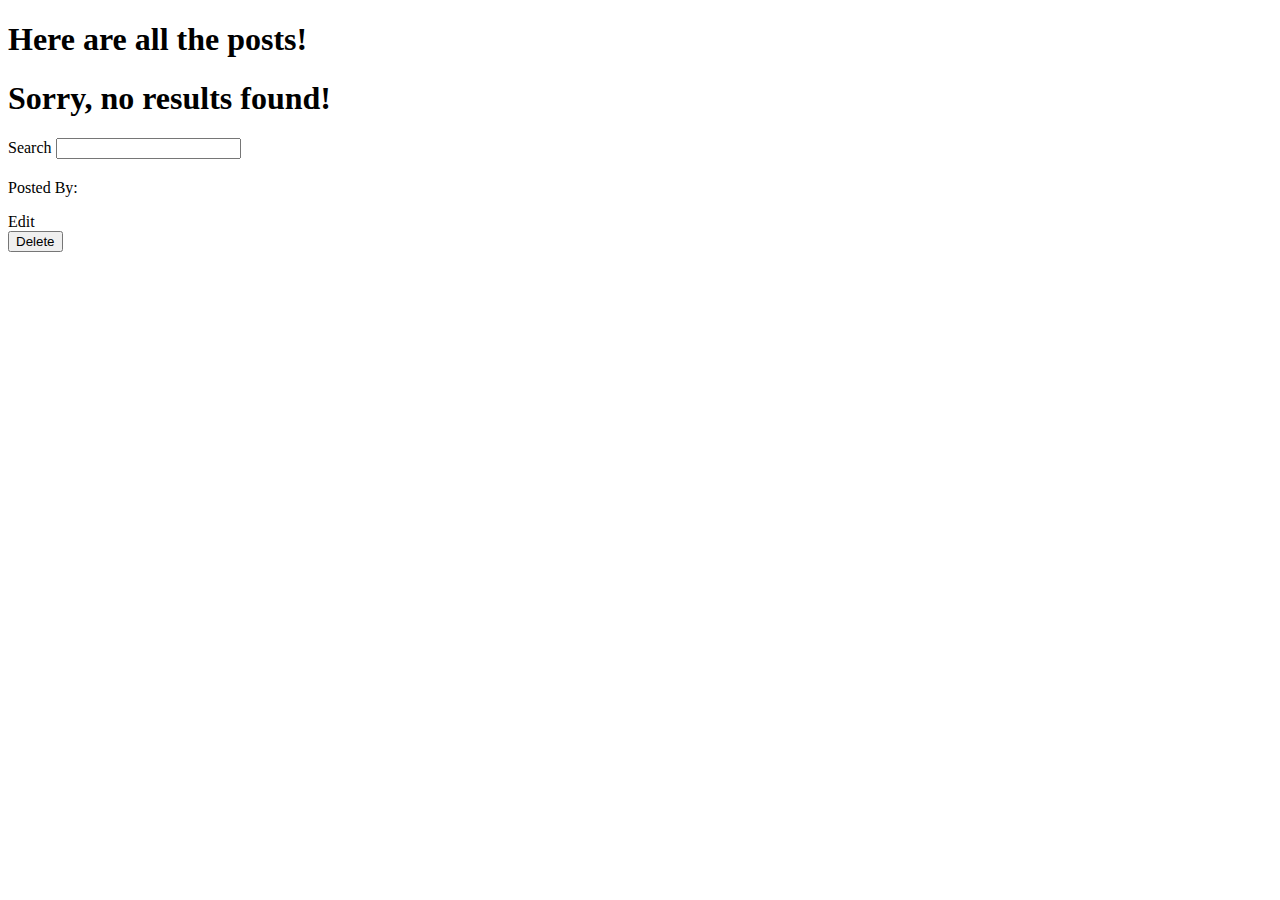
<file: src/main/resources/templates/posts/index.html>
<!DOCTYPE html>
<html lang="en" xmlns="http://www.w3.org/1999/xhtml" xmlns:th="http://www.thymeleaf.org">
<head th:replace="partials/header :: header('Posts')" ></head>
<body>
<div th:replace="partials/navbar :: navbar"></div>
<!--<h1>Posts</h1>-->
<h1 th:if="${! posts.isEmpty()}">Here are all the posts!</h1>
<h1 th:if="${posts.isEmpty()}">Sorry, no results found!</h1>

<div class="row">
    <form class="col-6">
        <div class="form-group">
            <label for="search">Search</label>
            <input class="form-control" id="search" type="text" name="search" th:value="${searchTerm}" />
        </div>
    </form>
</div>


<div th:each="post : ${posts}">
    <div class="card col-6">
        <div class="card-body">
        <h2 class="text-center"><span th:text="${post.title}"></span></h2>
            <p>Posted By: <span th:text="${post.user.username}" /></p>

            <p class="text-center"><span th:text="${post.body}"></span></p>
                <a th:href="@{/posts/{id}/edit(id=${post.id})}" class="btn btn-primary btn-block">Edit</a>
            <form class="col-3" method="post" th:action="@{/posts/{id}/delete(id=${post.id})}">
                <input type="submit" class="btn btn-info btn-block" value="Delete" />
            </form>
        </div>
    </div>
</div>

<div th:replace="partials/footer :: footer"></div>
</body>
</html>
</file>
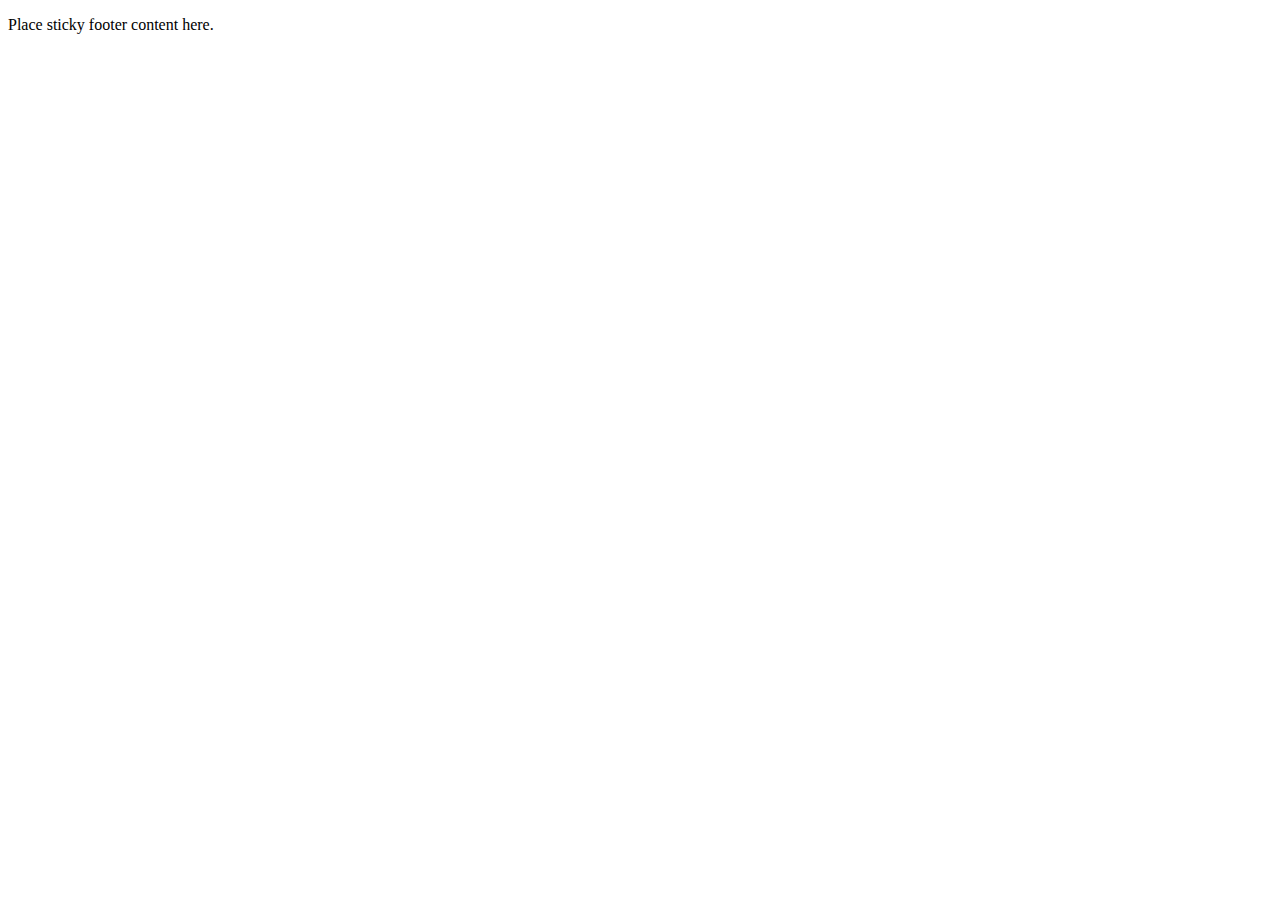
<file: src/main/resources/partials/footer.html>
<!DOCTYPE html>
<html lang="en" xmlns:th="http://www.thymeleaf.org">
<head></head>
<body>


<footer th:fragment="footer" class="footer">
    <div class="container">
        <p class="text-muted">Place sticky footer content here.</p>
    </div>
    <!--Test js file-->
    <!--<script src="/js/main.js"></script>-->
</footer>

</body>
</html>
</file>
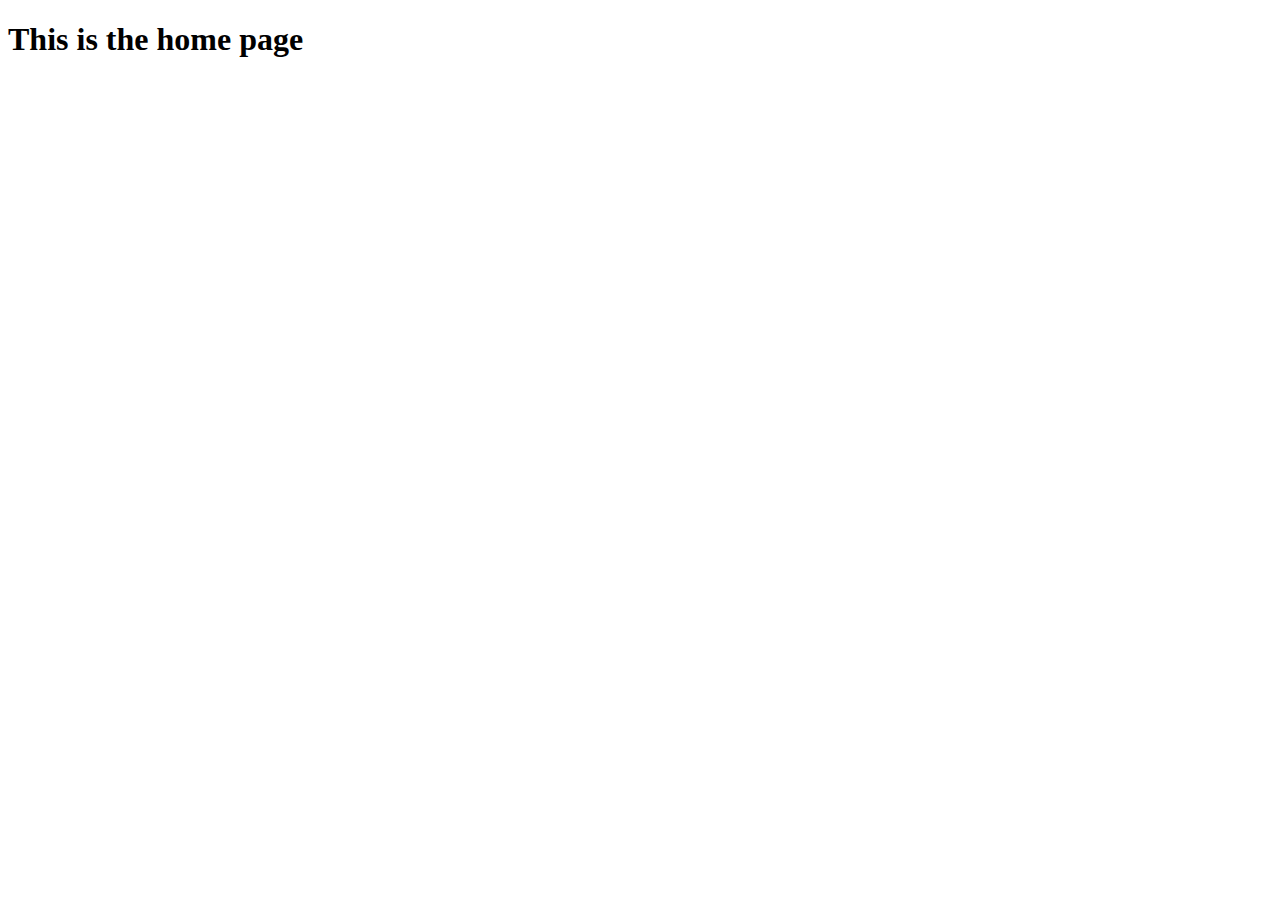
<file: src/main/resources/templates/home.html>
<!DOCTYPE html>
<html xmlns:th="http://www.thymeleaf.org">
<head th:replace="partials/header :: header('Home')" ></head>
<body>
<div th:replace="partials/navbar :: navbar"></div>
<h1>This is the home page</h1>


<div th:replace="partials/footer :: footer"></div>
</body>
</html>
</file>
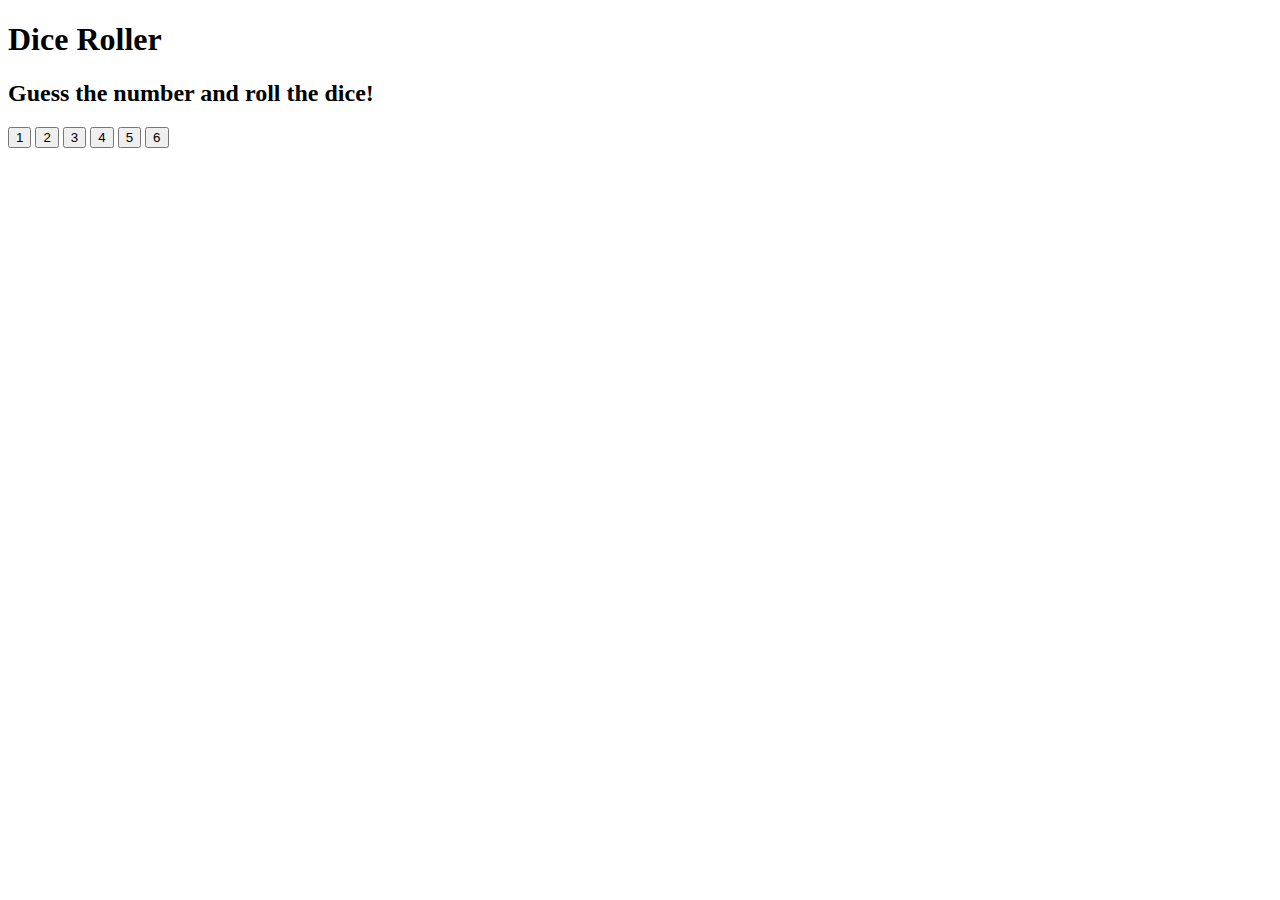
<file: src/main/resources/templates/roll-dice.html>
<!DOCTYPE html>
<html xmlns:th="http://www.thymeleaf.org">
<head th:replace="partials/header :: header('Roll the dice')" ></head>
<body>
<div th:replace="partials/navbar :: navbar"></div>
<h1>Dice Roller</h1>
<h2>Guess the number and roll the dice!</h2>
    <a href="/roll-dice/1"><Button type = "submit">1</Button></a>
    <a href="/roll-dice/2"><Button type = "submit">2</Button></a>
    <a href="/roll-dice/3"><Button type = "submit">3</Button></a>
    <a href="/roll-dice/4"><Button type = "submit">4</Button></a>
    <a href="/roll-dice/5"><Button type = "submit">5</Button></a>
    <a href="/roll-dice/6"><Button type = "submit">6</Button></a>
</body>
</html>
</file>
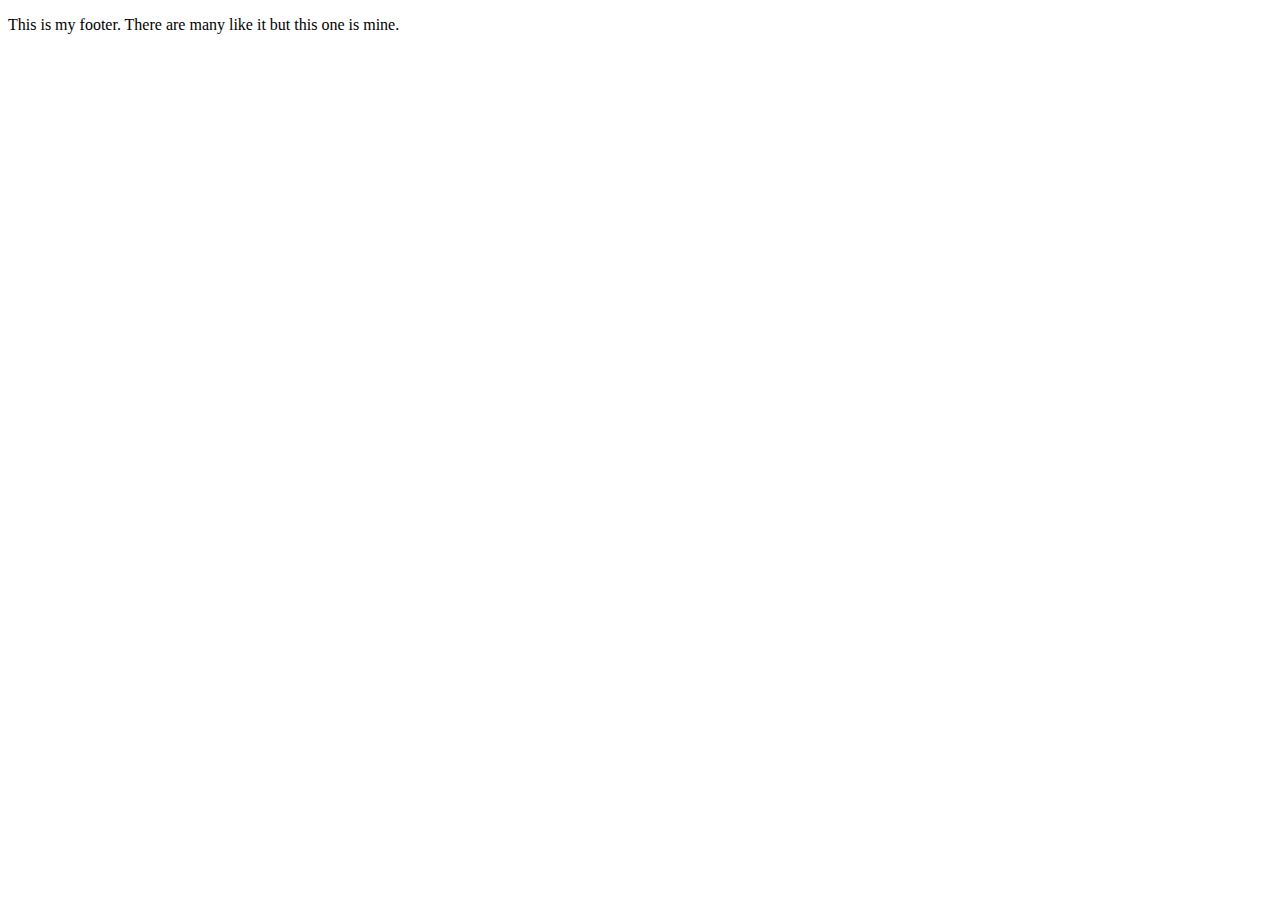
<file: src/main/resources/templates/partials/footer.html>
<!DOCTYPE html>
<html lang="en" xmlns:th="http://www.thymeleaf.org">
<head></head>
<body>


<footer th:fragment="footer" class="footer">
    <div class="container">
        <p class="text-muted">This is my footer.  There are many like it but this one is mine.</p>
    </div>
    <script src="https://code.jquery.com/jquery-3.3.1.slim.min.js" integrity="sha384-q8i/X+965DzO0rT7abK41JStQIAqVgRVzpbzo5smXKp4YfRvH+8abtTE1Pi6jizo" crossorigin="anonymous"></script>
    <script src="https://cdnjs.cloudflare.com/ajax/libs/popper.js/1.14.0/umd/popper.min.js" integrity="sha384-cs/chFZiN24E4KMATLdqdvsezGxaGsi4hLGOzlXwp5UZB1LY//20VyM2taTB4QvJ" crossorigin="anonymous"></script>
    <script src="https://stackpath.bootstrapcdn.com/bootstrap/4.1.0/js/bootstrap.min.js" integrity="sha384-uefMccjFJAIv6A+rW+L4AHf99KvxDjWSu1z9VI8SKNVmz4sk7buKt/6v9KI65qnm" crossorigin="anonymous"></script>
</footer>
</body>
</html>
</file>
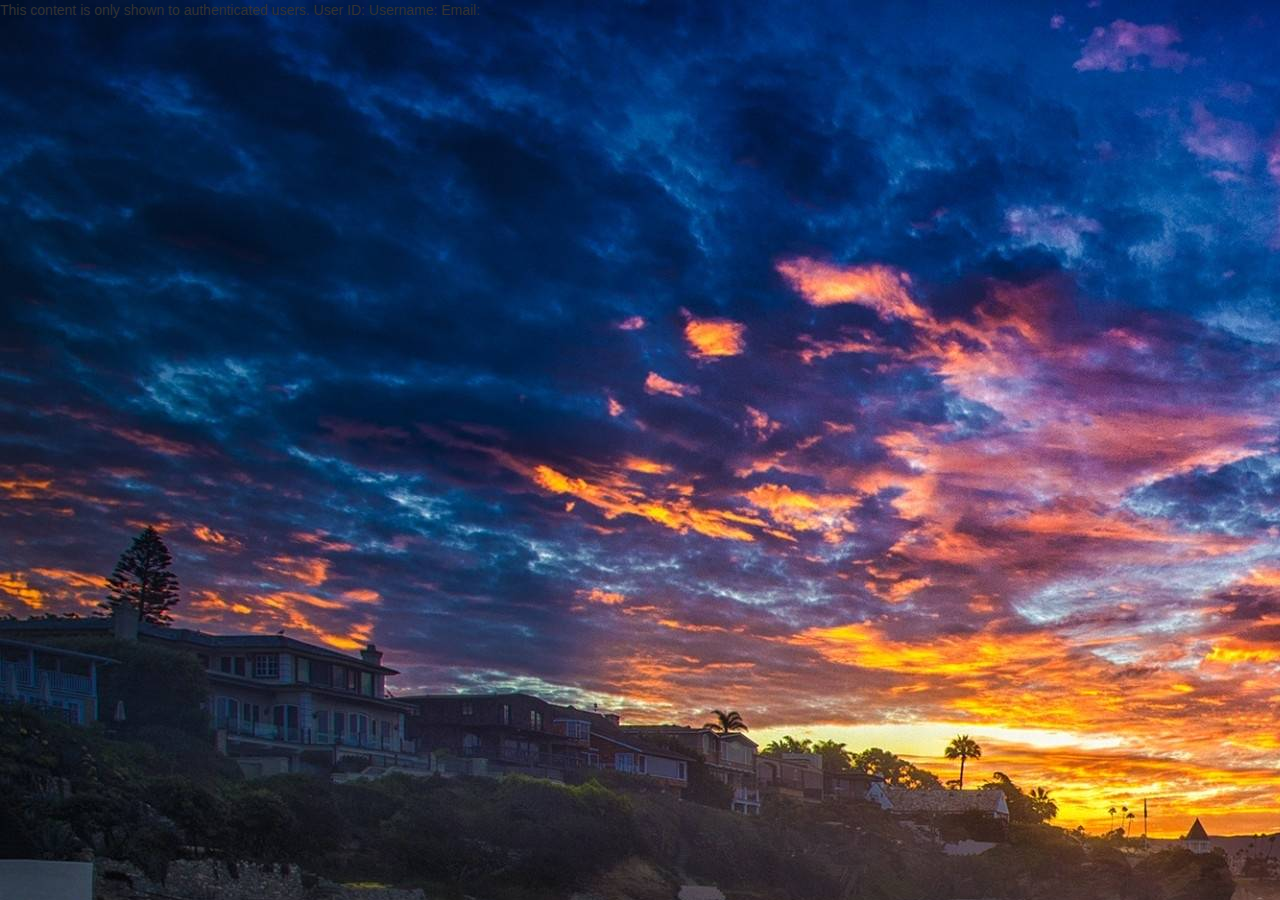
<file: src/main/resources/templates/partials/header.html>
<!DOCTYPE html>
<html lang="en" xmlns:th="http://www.thymeleaf.org" xmlns:sec="http://www.thymeleaf.org/thymeleaf-extras-springsecurity4">
<head th:fragment="header(title)">
    <meta charset="UTF-8" />
    <title th:text="${title}"></title>
    <link rel="stylesheet"
          href="https://maxcdn.bootstrapcdn.com/bootstrap/3.3.7/css/bootstrap.min.css"
          integrity="sha384-BVYiiSIFeK1dGmJRAkycuHAHRg32OmUcww7on3RYdg4Va+PmSTsz/K68vbdEjh4u"
          crossorigin="anonymous" />
    <link rel="stylesheet" href="../../static/CSS/PostsCSS.css" th:href="@{/CSS/PostsCSS.css}"/>
</head>
<body>
<div sec:authorize="isAuthenticated()">
    This content is only shown to authenticated users.

    User ID: <span th:text="${#authentication.principal.id}"/>
    Username: <span th:text="${#authentication.principal.username}"/>
    Email: <span th:text="${#authentication.principal.email}"/>
</div>



</body>
</html>
</file>
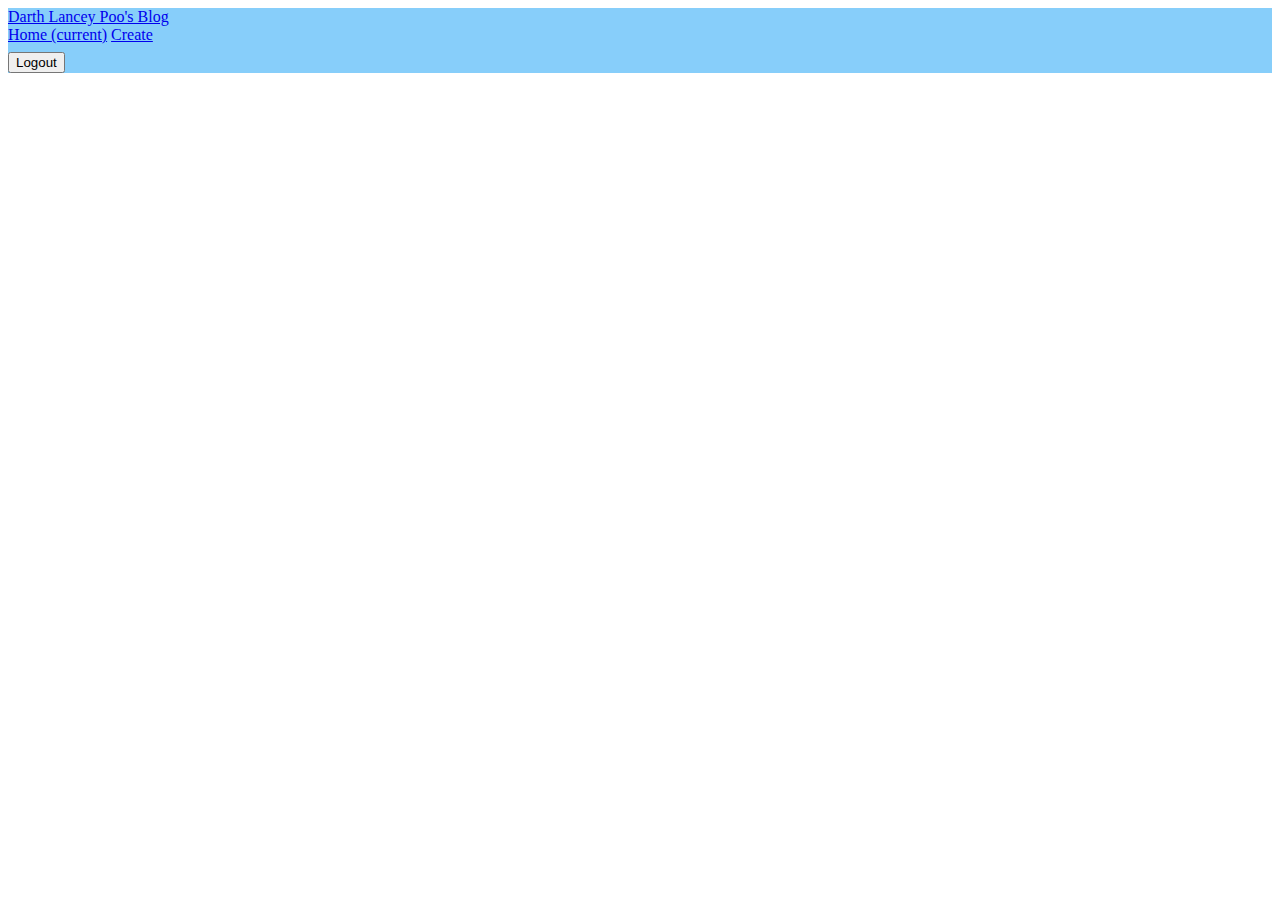
<file: src/main/resources/templates/partials/navbar.html>
<!DOCTYPE html>
<html lang="en" xmlns:th="http://www.thymeleaf.org">
<head></head>
<body>
<nav th:fragment="navbar" class="navbar navbar-expand-lg navbar-light" style="background-color: lightskyblue">
    <a class="navbar-brand" href="#">Darth Lancey Poo's Blog</a>
    <div class="collapse navbar-collapse" id="navbarNavAltMarkup">
        <div class="navbar-nav">
            <a class="nav-item nav-link active" href="/posts">Home <span class="sr-only">(current)</span></a>
            <a class="nav-item nav-link" href="/posts/create">Create</a>
            <form th:action="@{/logout}" th:method="post">
                <button class="btn-link btn" style="margin-top: 8px">Logout</button>
            </form>
        </div>
    </div>
</nav>


</body>
</html>
</file>
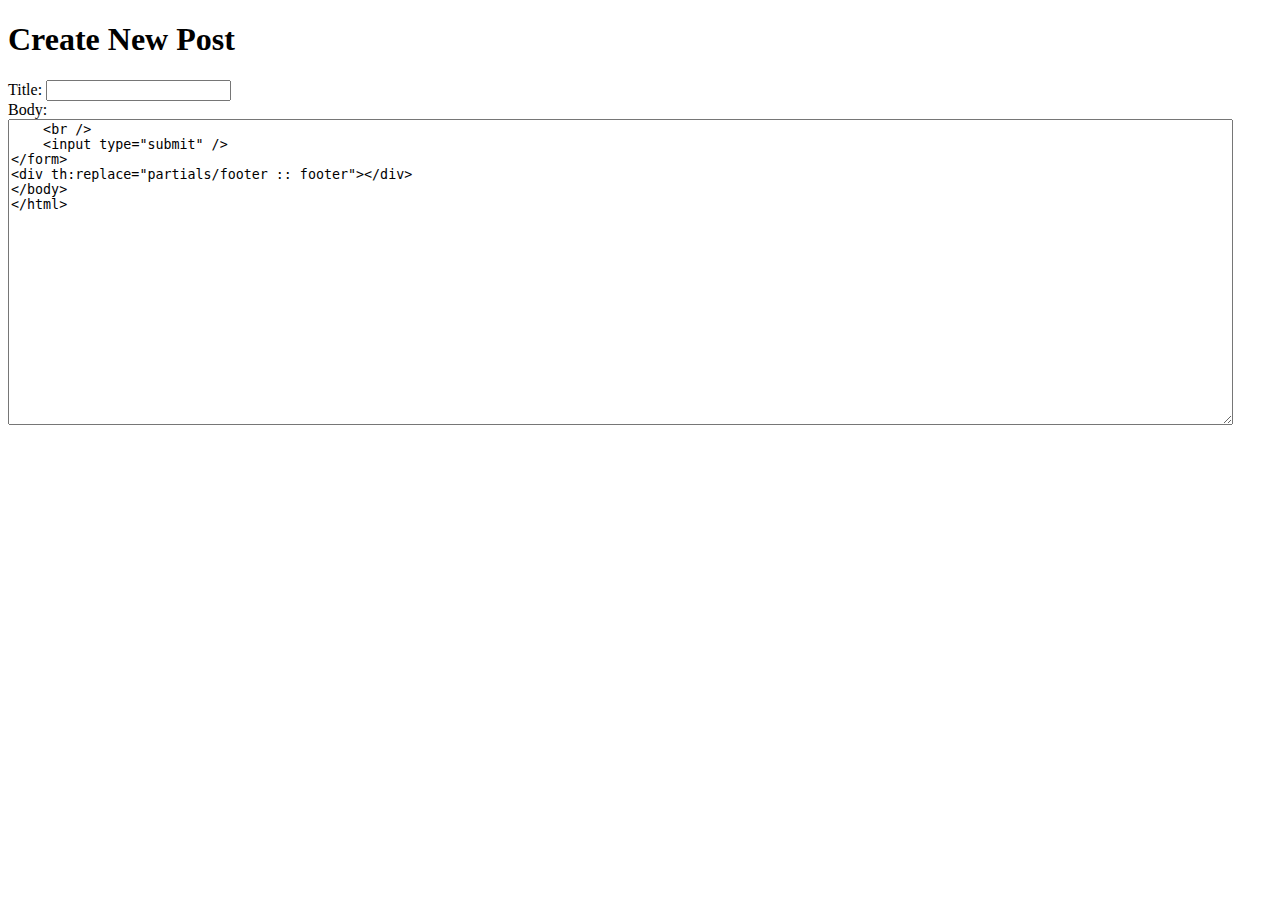
<file: src/main/resources/templates/posts/create.html>
<!DOCTYPE html>
<html lang="en" xmlns="http://www.w3.org/1999/xhtml" xmlns:th="http://www.thymeleaf.org">
<head th:replace="partials/header :: header('Create a Post')" ></head>
<body>
<div th:replace="partials/navbar :: navbar"></div>
<h1>Create New Post</h1>
<form th:action="@{/posts/create}" method="POST" th:object="${post}">
    Title:
    <input th:field="*{title}" />
    <br />
    Body:
    <textarea rows="20" cols="150" th:field="*{body}" />
    <br />
    <input type="submit" />
</form>
<div th:replace="partials/footer :: footer"></div>
</body>
</html>
</file>
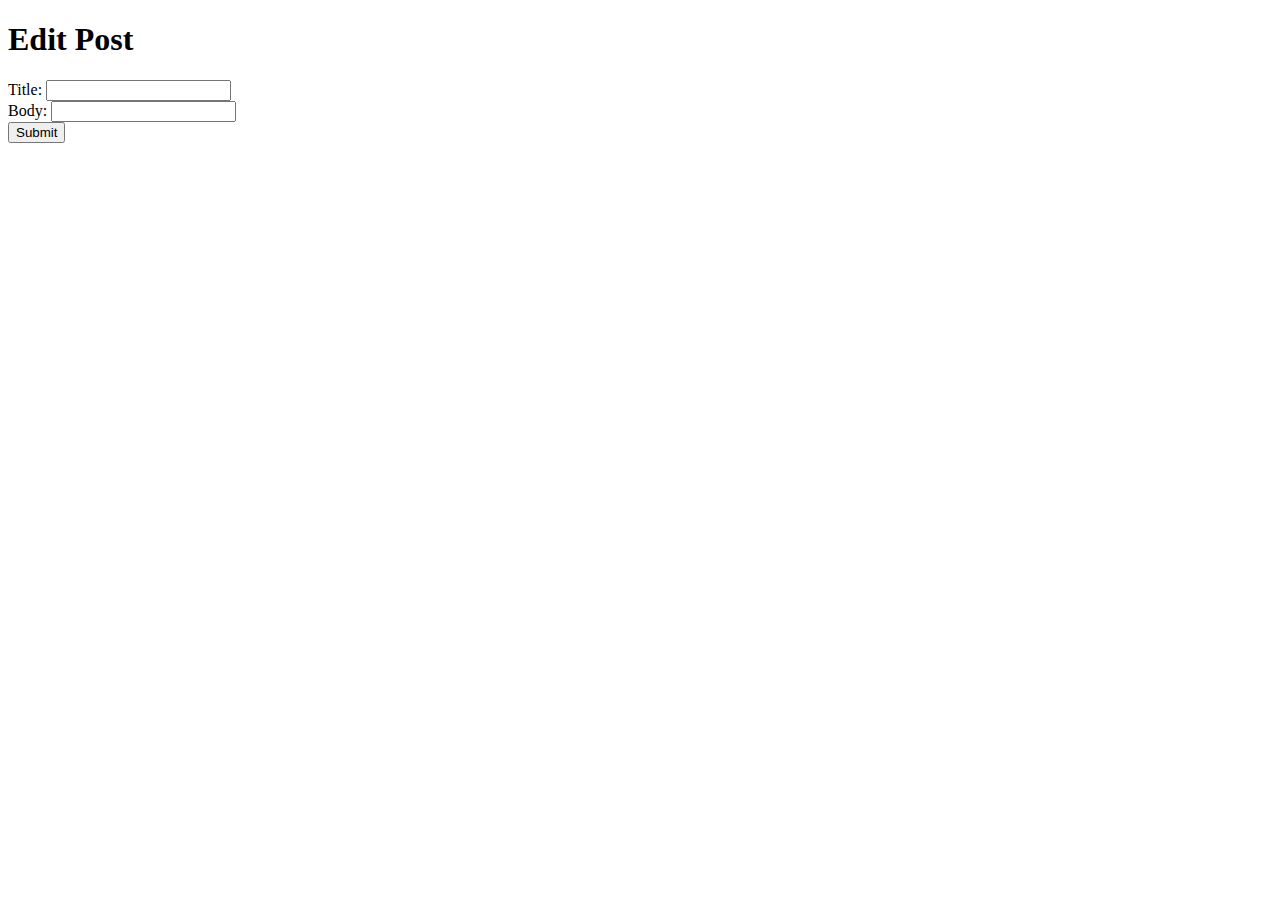
<file: src/main/resources/templates/posts/edit.html>
<!DOCTYPE html>
<html lang="en" xmlns:th="http://www.thymeleaf.org">
<head th:replace="partials/header :: header('Edit')" ></head>
<body>
<div th:replace="partials/navbar :: navbar"></div>
<h1>Edit Post</h1>
<form th:action="@{'/posts/'+ ${post.id} +'/edit'}" method="POST" th:object="${post}">
    Title:
    <input th:field="*{title}" />
    <br />
    Body:
    <input th:field="*{body}" />
    <br />
    <input type="submit" />
</form>
<div th:replace="partials/footer :: footer"></div>
</body>
</html>
</file>
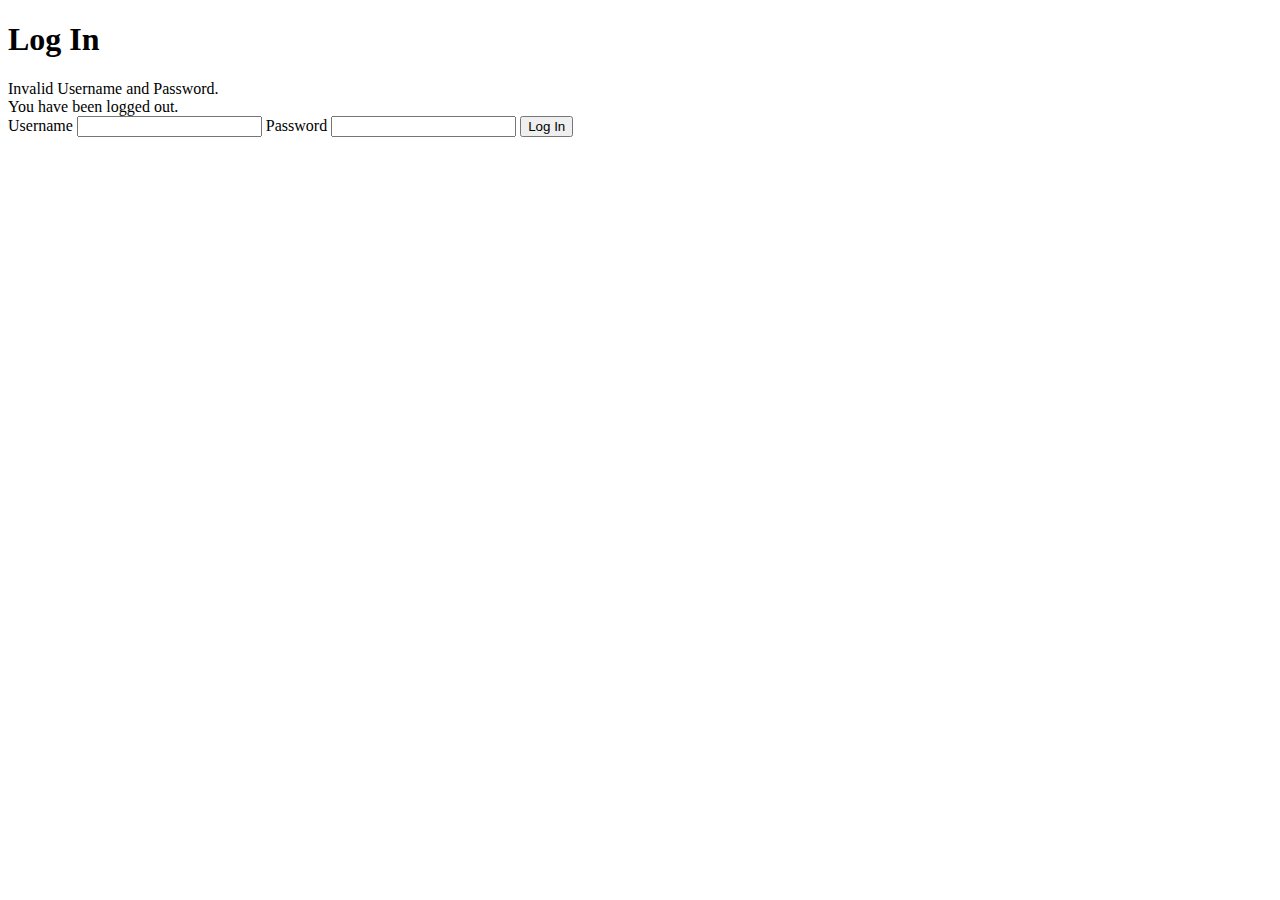
<file: src/main/resources/templates/users/login.html>
<!DOCTYPE html>
<html xmlns:th="http://www.thymeleaf.org">
<head th:replace="partials/header :: header('LogIn')" ></head>
<body>
<div th:replace="partials/navbar :: navbar"></div>
<h1>Log In</h1>
<div th:if="${param.error}">
    Invalid Username and Password.
</div>
<div th:if="${param.logout}">
    You have been logged out.
</div>

<form th:action="@{/login}" method="post">
    <label for="username">Username</label>
    <input id="username" name="username" type="text" />
    <label for="password">Password</label>
    <input id="password" name="password" type="password" />
    <input type="submit" value="Log In" />
</form>
</body>
</html>
</file>
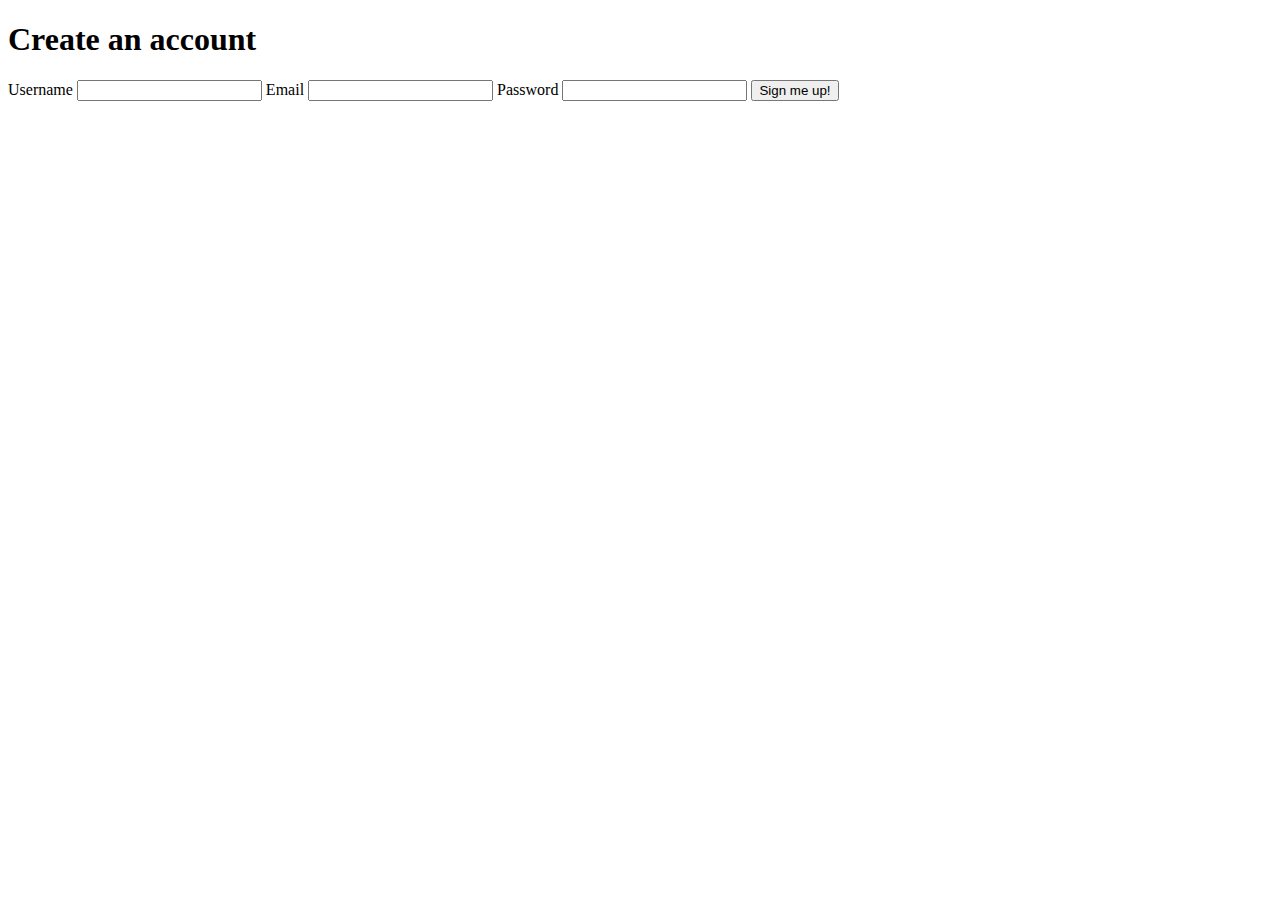
<file: src/main/resources/templates/users/sign-up.html>
<!DOCTYPE html>
<html xmlns:th="http://www.thymeleaf.org">
<head>
    <meta charset="UTF-8" />
    <title>Sign up</title>
</head>
<body>
<h1>Create an account</h1>
<div th:replace="partials/navbar :: navbar"></div>
<form th:action="@{/sign-up}" method="POST" th:object="${user}">
    <label for="username">Username</label>
    <input id="username" th:field="*{username}" />

    <label for="email">Email</label>
    <input id="email" th:field="*{email}" />

    <label for="password">Password</label>
    <input id="password" type="password" th:field="*{password}" />

    <input value="Sign me up!" type="submit" />
</form>
</body>
</html>
</file>
